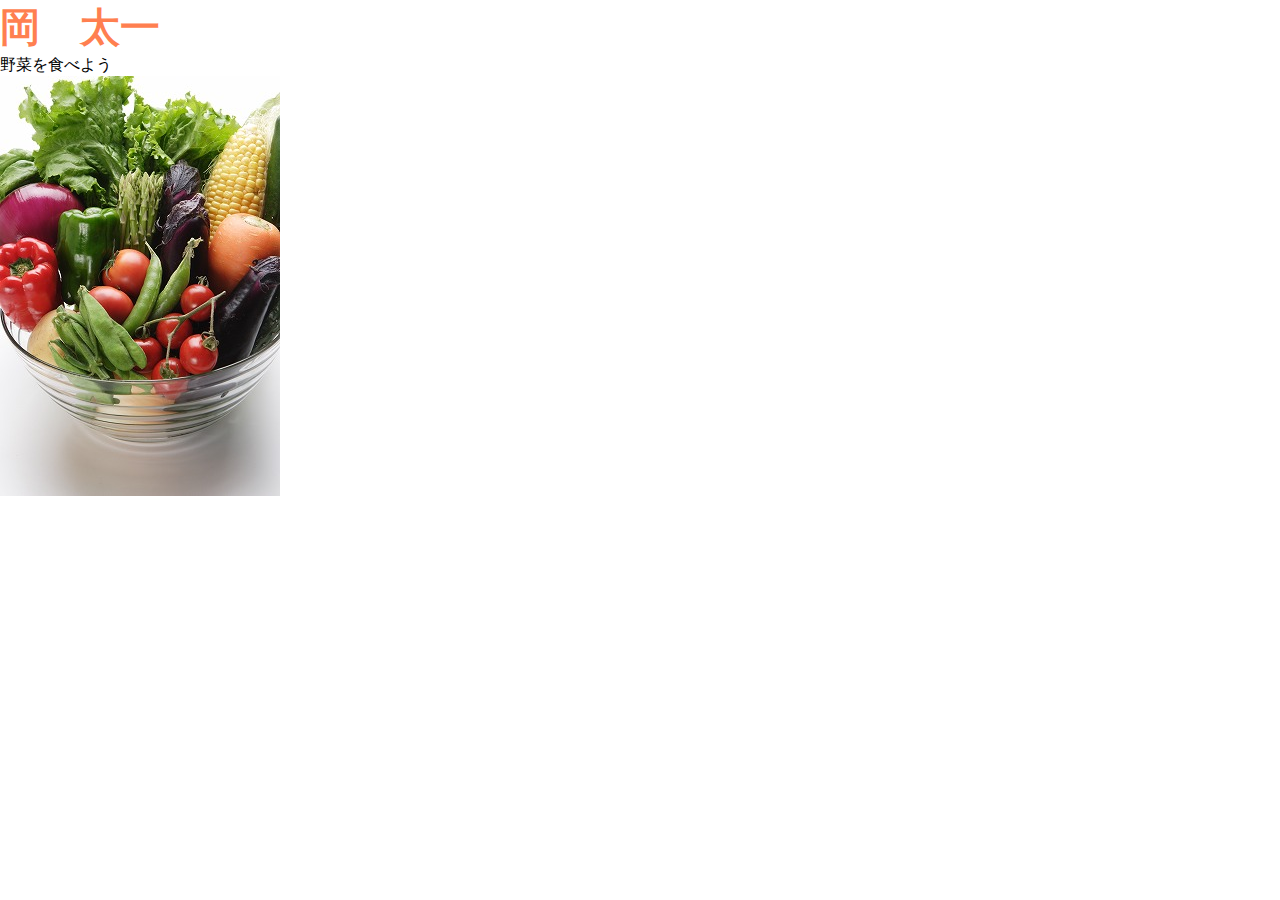
<file: exam1/index.html>
<!DOCTYPE html>
<html lang="en">
<head>
    <meta charset="UTF-8">
    <meta name="viewport" content="width=device-width, initial-scale=1.0">
    <meta http-equiv="X-UA-Compatible" content="ie=edge">
    <link rel="stylesheet" href="style.css">
    <title>岡のポートフォリオ</title>
</head>
<body>
    <h1>岡　太一</h1>
    <p>野菜を食べよう</p>  
    <img src="fd400666.jpg">
</body>
</html>
</file>
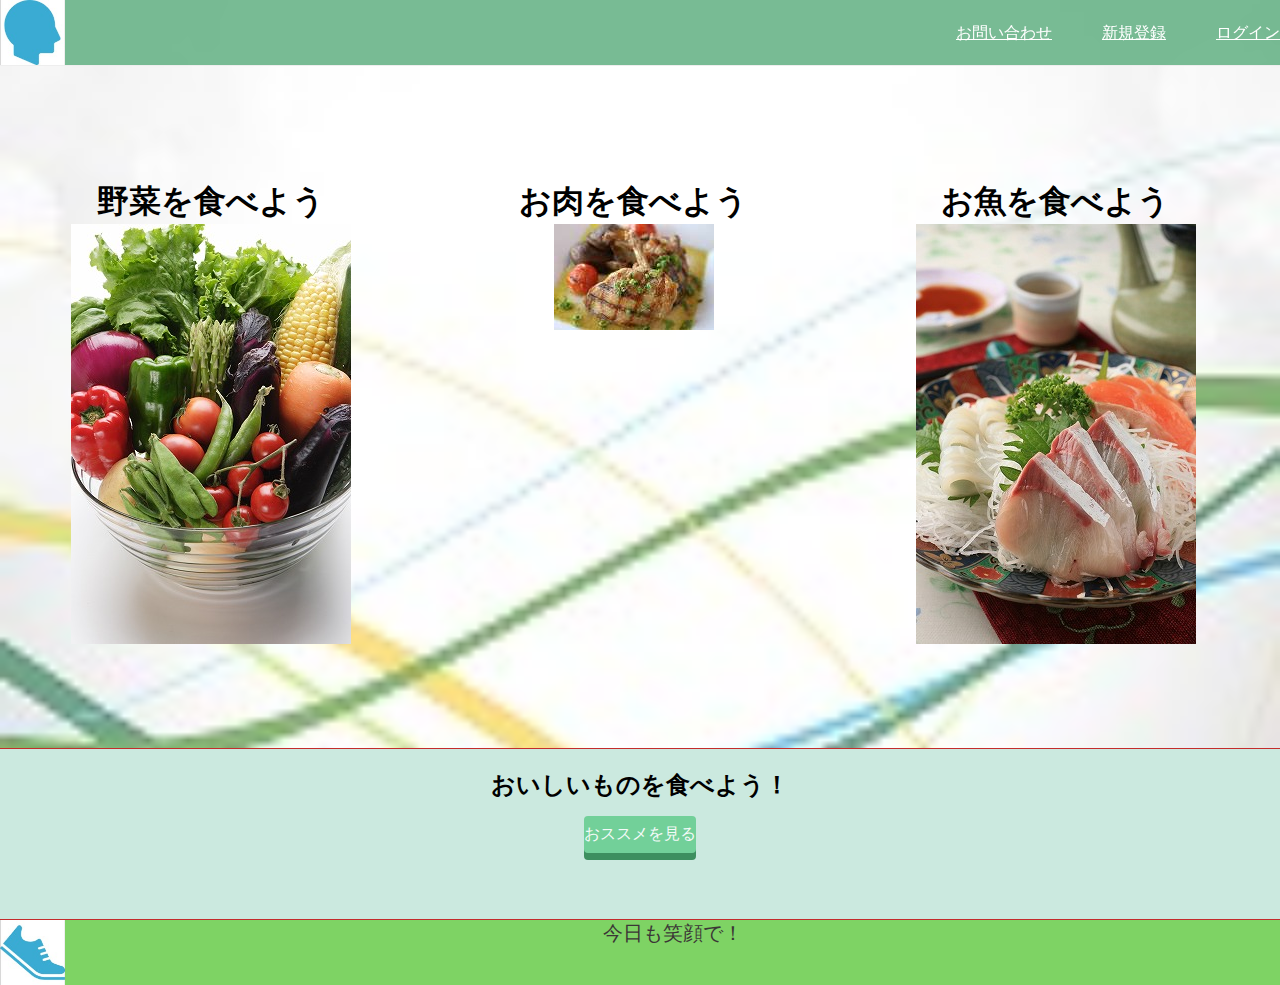
<file: index2.html>
<!DOCTYPE html>
<html lang="ja">

<head>
        <meta charset="UTF-8">
        <meta name="viewport" content="width=device-width, initial-scale=1.0">
        <meta http-equiv="X-UA-Compatible" content="ie=edge">
        <link rel="stylesheet" href="style2.css">
        <link rel="stylesheet" href="responsive2.css">
        <title>岡のポートフォリオ</title>
</head>

<body>
        <header>
                <div class="container">
                        <div class="header-left">
                                <img src="頭のアイコン.jpeg">
                        </div>
                        <img class="menu-icon" src="menugr.jpeg" />
                        <div class="header-right">
                                <a href="#">お問い合わせ</a>
                                <a href="#">新規登録</a>
                                <a href="#" class="login">ログイン</a>
                        </div>
                </div>
        </header>
        <div class="top-wrapper">
                <div class="container">
                        <div class="food">
                                <h1>野菜を食べよう</h1>
                                <img src="fd400666.jpg">
                        </div>
                        <div class="food">
                                <h1>お肉を食べよう</h1>
                                <img src="yos0040-054.jpg">
                        </div>
                        <div class="food">
                                <h1>お魚を食べよう</h1>
                                <img src="was0020-039.jpg">
                        </div>
                        <div class="clear"></div>
                </div>

        </div>
        <div class="workex-wrapper">
                <div class="container">
                        <div class="heading">
                                <h2>おいしいものを食べよう！</h2>
                        </div>
                        <a href="https://tabelog.com/">
                                <span class="btn message">おススメを見る</span></a>
                </div>
        </div>

        <footer>
                <div class="container">
                        <img src="スポーツシューズアイコン2.jpeg">
                        <p>今日も笑顔で！</p>
                </div>
        </footer>
</body>

</html>
</file>
<file: exam1/style.css>
/* CSSのリセット（消さないでください） */
html, body,
ul, ol, li,
h1, h2, h3, h4, h5, h6, p,
form, input, div {
  margin: 0;
  padding: 0;
}

body {
  font-family: "Avenir Next", "Hiragino Kaku Gothic ProN W3", sans-serif;
}
  li {
    list-style: none;

  }

h1{
    font-size:40px;
    color: coral;
}
</file>
<file: style2.css>
/* CSSのリセット（消さないでください） */
html, body,
ul, ol, li,
h1, h2, h3, h4, h5, h6, p,
form, input, div {
  margin: 0;
  padding: 0;
}

body {
  font-family: "Avenir Next", "Hiragino Kaku Gothic ProN W3", sans-serif;
}
  li {
    list-style: none;

  }
  /* CSS開始 */

  .clear {
    clear: left;
  }

  


  .container {
    width: 100%;
    /*padding-bottom: 15px;*/
    text-align: center;
  }

  .container h2{
    padding-bottom: 15px;
  }
header {
  height: 65px;
  width: 100%;
  background-color: rgba(105, 180, 136, 0.9);
  position:fixed;
  top:0;
  z-index:10;
  border-bottom: 1px solid #eeeeee;
}

header img {
  width: 65px;
  height: 65x;
}

.header-left {
  float: left;
}

.header-right {
  float: right;
  margin-right: -25px;
}

.header-right a {
  line-height: 65px;
  padding: 0 25px; 
  color: white;
  display: block;
  float: left;
  transition: all 0.5s;
}

.header-right a:hover {
  background-color: rgba(255, 255, 255, 0.3);
}

.menu-icon {
  color: white;
  float: right;
  font-size: 25px;
  /*padding: 21px 0;*/
  display:none;
}



.top-wrapper{
  padding: 180px 0 100px 0;
  background-image: url("scolor0035.jpg");
  background-size: cover;
  color: black;
  border-bottom: 1px solid rgb(196, 44, 44);
}

.food {
  float: left;
  width: 33%;
}

.workex-wrapper{
  border-bottom: 1px solid rgb(196, 44, 44);
  height: 100px;
  padding: 20px 0 50px 0;
  background-color: rgb(203, 233, 223);
  background-size: cover;
  color: black;
  
}

.btn {
  padding: 8px 0;
  color: white;
  display: inline-block;
  opacity: 0.8;
  border-radius: 4px;
}

.btn:hover {
  opacity: 1;
}

.message {
  /* padding: 15px 40px; */
  background-color: #5dca88;
  cursor: pointer;
  box-shadow: 0 7px #1a7940;
}

.message:active {
  position: relative;
  top: 7px;
  box-shadow: none;
}


footer {
  height: 65px;
  width: 100%;
  background-color: rgba(112, 206, 83, 0.9);
}

footer img {
  float: left;
  width: 65px;
  height: 65px;
}

footer p {
  color:rgb(59, 54, 54);
  font-size: 20px;
}
</file>
<file: responsive2.css>
/* タブレット向けレイアウト */
@media all and (max-width: 1000px) {
  footer {
      text-align: center;
    }

    .container {
      text-align: center;
    }

    .food {
      width: 100%;
    }
  
    .top-wrapper h1 {
      font-size: 32px;
    }
  
    .heading h2 {
      font-size: 20px;
    }
    .workex-wrapper {
        width: 100%;
      }

  }
  
  /* スマホ向けレイアウト */
  @media all and (max-width: 670px) {
    .container {
      text-align: center;
    }

    .food {
      width: 100%;
    }

    .btn {
      width: 100%;
    }

    .header-right {
      display:none;
    }
    
    .menu-icon {
      display:block;
    }
  
    .top-wrapper {
      /*text-align: left; */
    }

    .top-wrapper h1 {
        font-size: 15px;
      }
    
      .top-wrapper p {
        font-size: 10px;
      }
  
    .workex-wrapper {
        width: 100%;
      }
    
  }
</file>
